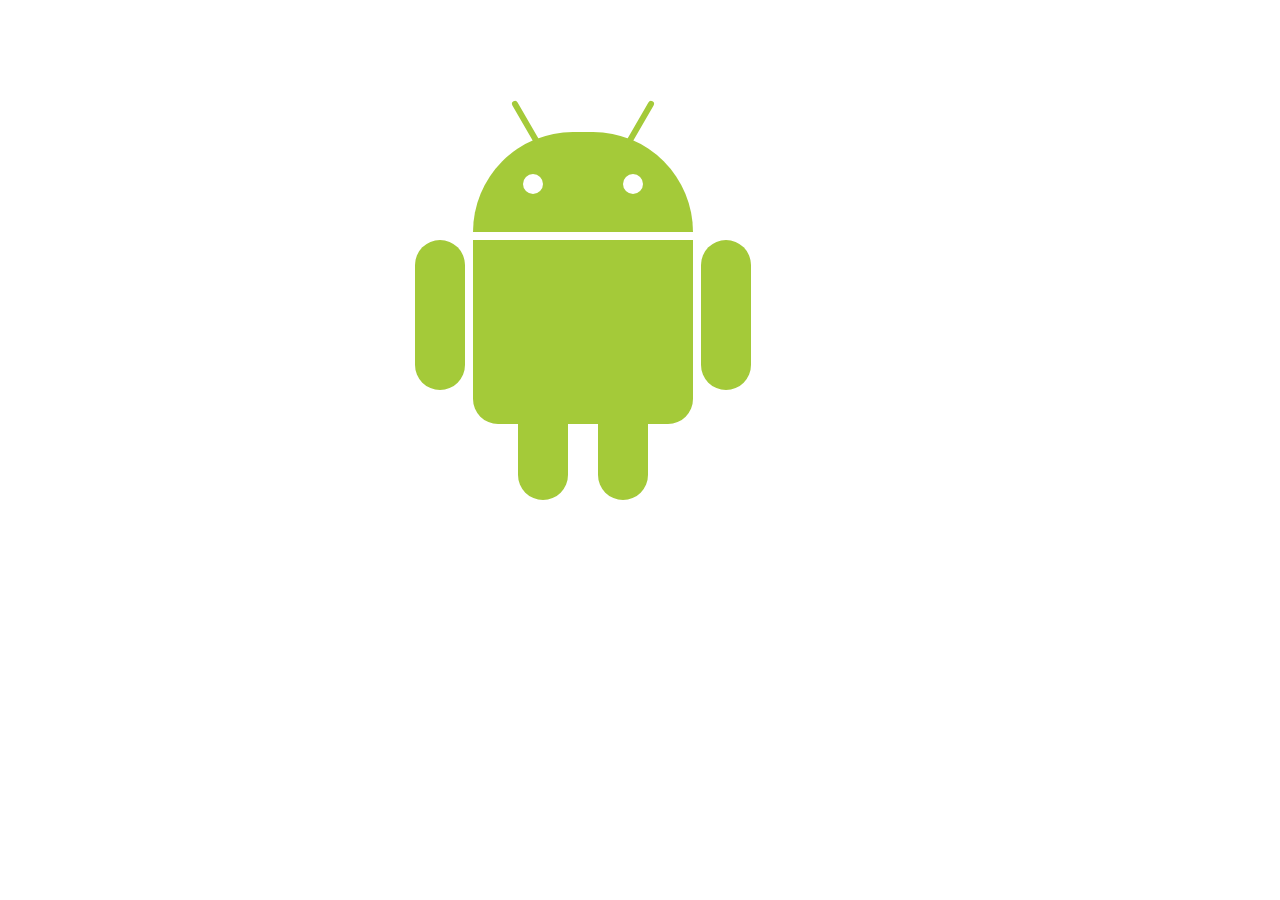
<file: android/index.html>
<!DOCTYPE html>
<html>
  <head>
    <link rel="stylesheet" href="android-style.css" type="text/css">
  </head>
  <body>
    <div class="android">
      <div class="head">
        <div class="l_ant"></div>
        <div class="r_ant"></div>
        <div class="l_eye"></div>
        <div class="r_eye"></div>
      </div>
      <div class="body">
        <div class="l_arm"></div>
        <div class="r_arm"></div>
        <div class="legs">
          <div class="l_leg"></div>
          <div class="r_leg"></div>
        </div>
      </div>
    </div>
  </body>
</html>
</file>
<file: android/android-style.css>
div{margin: o; padding: 0;}
div div{background: #A4CA39; position: relative;}

.android{
	height: 404px; width: 334px;
	margin: 100px auto;
}

.head{
	width: 220px; height: 100px;
	top: 32px;
	border-radius: 110px 110px 0 0;
	-moz-border-radius: 110px 110px 0 0;
	-webkit-border-radius: 110px 110px 0 0;
}

.l_eye, .r_eye{
	background: #fff;
	width: 20px; height: 20px;
	position: absolute; top: 42px;

	border-radius: 10px;
	-moz-border-radius: 10px;
	-webkit-border-radius: 10px;
}

.l_eye {left: 50px;}

.r_eye {right: 50px;}

.l_ant, .r_ant{
	width: 6px; height: 50px;
	position: absolute; top: -34px;

	border-radius: 3px;
	-moz-border-radius: 3px;
	-webkit-border-radius: 3px;
}

.l_ant{
	left: 50px;
	transform: rotate(-30deg);
	-moz-transform: rotate(-30deg);
	-webkit-transform: rotate(-30deg);
}

.r_ant{
	right: 50px;
	transform: rotate(30deg);
	-moz-transform: rotate(30deg);
	-webkit-transform: rotate(30deg);
}

.body{
	width: 220px; height: 184px;
	top: 40px;

	border-radius: 0 0 25px 25px;
	-moz-border-radius: 0 0 25px 25px;
	-webkit-border-radius: 0 0 25px 25px;
}

.l_arm, .r_arm, .l_leg, .r_leg{
	width: 50px; position: absolute;
	-webkit-transition: all 0.1s ease-in;
}

.l_arm, .r_arm{
	height: 150px;
	border-radius: 25px;
	-moz-border-radius: 25px;
	-webkit-border-radius: 25px;
}

.l_leg, .r_leg{
	height: 80px; top: 180px;
	border-radius: 0 0 25px 25px;
	-moz-border-radius: 0 0 25px 25px;
	-webkit-border-radius: 0 0 25px 25px;
}

.l_arm{left: -58px;}

.r_arm{right:-58px;}

.l_leg{left: 45px;}

.r_leg{right: 45px;}

.head:hover{
	transform: rotate(-5deg) translate(-4px, -8px);
	-webkit-transform: rotate(-5deg) translate(-4px, -8px);
	-moz-transform: rotate(-5deg) translate(-4px, -8px);
}

.l_arm:hover{
	transform: rotate(15deg) translate(-14px, 0px);	
	-moz-transform: rotate(15deg) translate(-14px, 0px);	
	-webkit-transform: rotate(15deg) translate(-14px, 0px);	
}

.r_arm:hover{
	transform: rotate(-30deg) translate(30px, 0px);	
	-moz-transform: rotate(-30deg) translate(30px, 0px);	
	-webkit-transform: rotate(-30deg) translate(30px, 0px);	
}

.r_leg:hover{
	transform: rotate(-30deg) translate(30px, 0px);	
	-moz-transform: rotate(-30deg) translate(30px, 0px);	
	-webkit-transform: rotate(-30deg) translate(30px, 0px);	
}

.l_leg:hover{
	transform: rotate(15deg) translate(-14px, 0px);	
	-moz-transform: rotate(15deg) translate(-14px, 0px);	
	-webkit-transform: rotate(15deg) translate(-14px, 0px);	
}
</file>
